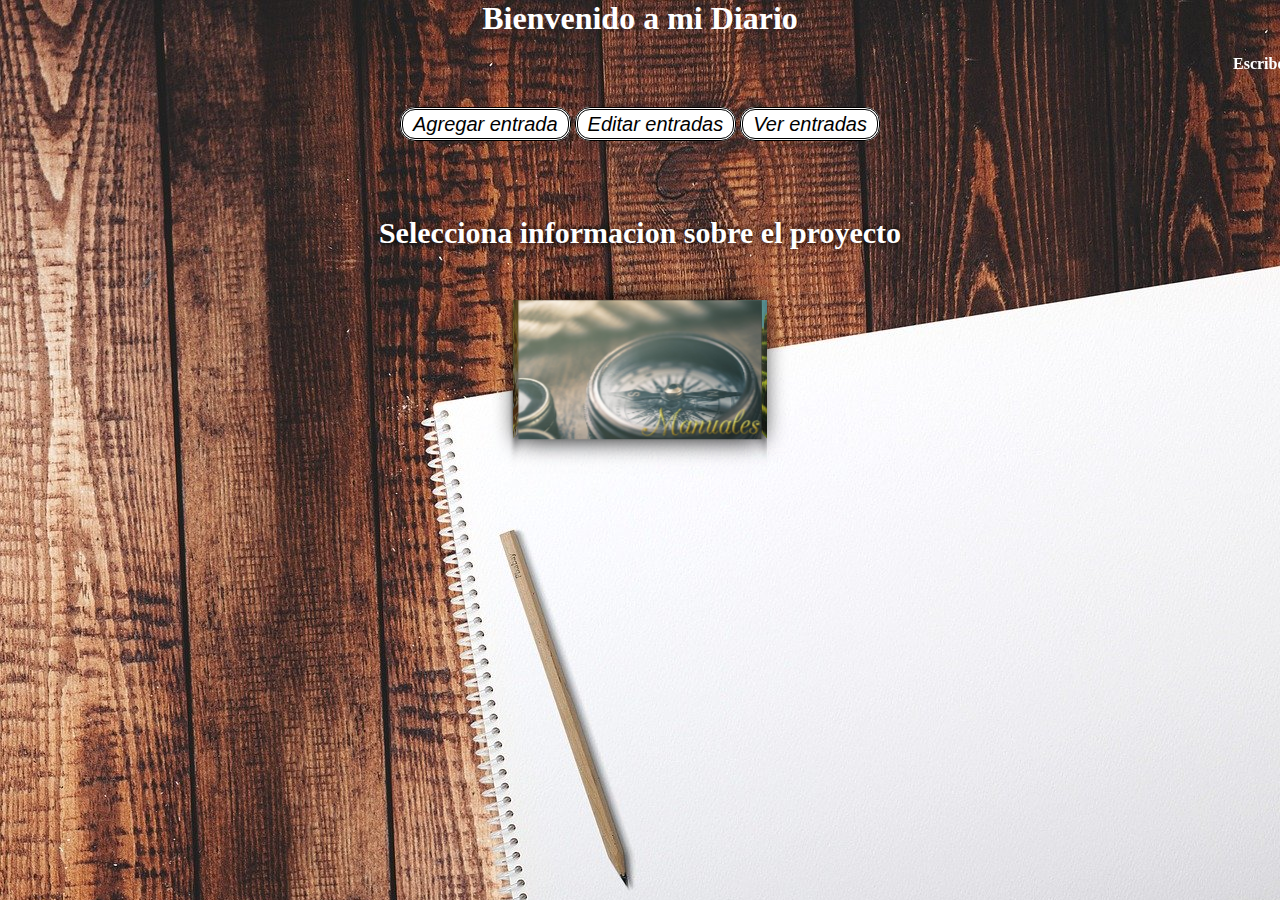
<file: target/DiarioWebApp-1.0-SNAPSHOT/index.html>
<!DOCTYPE html>
<html>
    <head>
        <title>Mi Diario</title>
         <meta charset="utf-8">

		<meta name="viewport" content="width=device-width, user-scalable=no, initial-scale=1.0, maximum-scale=1.0, minimum-scale=1.0">

		 <link rel="stylesheet" href="visual/estilos.css">
	</head>
	
    <body background="fondo.jpg">
	
        <h1><center><strong><font color="white">Bienvenido a mi Diario</font></strong></center></h1>

<br/>
        <p><strong><font color="white"><marquee>Escribe tus más profundos pensamientos y sentimientos de tu día en esta aplicación.</marquee></font></strong></p>

<br/>

<br/>


 <center> 
<a href="Entrada.jsp" class="soy tu boton_1">Agregar entrada</a>

<style type="text/css">
  .boton_1{
    text-decoration: none;
    padding: 3px;
    padding-left: 10px;
    padding-right: 10px;
    font-family: helvetica;
    font-weight: 300;
    font-size: 20px;
    font-style: italic;
    color: #000000;
    background-color: #ffffff;
    border-radius: 15px;
    border: 3px double #000000;
  }
  .boton_1:hover{
    opacity: 0.6;
    text-decoration: none;
  }
</style>

<a href="Editar.jsp" class="soy tu boton_1">Editar entradas</a>

<style type="text/css">
  .boton_1{
    text-decoration: none;
    padding: 3px;
    padding-left: 10px;
    padding-right: 10px;
    font-family: helvetica;
    font-weight: 300;
    font-size: 20px;
    font-style: italic;
    color: #000000;
    background-color: #ffffff;
    border-radius: 15px;
    border: 3px double #000000;
  }
  .boton_1:hover{
    opacity: 0.6;
    text-decoration: none;
  }
</style>

<a href="Ver.jsp" class="soy tu boton_1">Ver entradas</a>

<style type="text/css">
  .boton_1{
    text-decoration: none;
    padding: 3px;
    padding-left: 10px;
    padding-right: 10px;
    font-family: helvetica;
    font-weight: 300;
    font-size: 20px;
    font-style: italic;
    color: #000000;
    background-color: #ffffff;
    border-radius: 15px;
    border: 3px double #000000;
  }
  .boton_1:hover{
    opacity: 0.6;
    text-decoration: none;
  }
</style>

<br/>



    <h2>Selecciona informacion sobre el proyecto</h2>
    <div class="content-all">
        <div class="content-carrousel">

			<figure> <a href="visual/Manual.html"> <img src="visual/1.jpg" alt="Manuales"> </a><figcaption>Manuales</figcaption></figure>
            <figure> <a href="visual/Diagramas.html"> <img src="visual/2.jpg" alt="Diagramas"> </a><figcaption>Diagramas</figcaption></figure>
            <figure> <a href="visual/plan.html"> <img src="visual/3.jpg" alt="Plan"> </a><figcaption>Plan</figcaption></figure>
            <figure> <a href="visual/Fuentes.html"> <img src="visual/4.jpg" alt="Fuentes"> </a><figcaption>Fuentes</figcaption></figure>

        </div>
    </div>

    </center>
    
    </body>

</html>
</file>
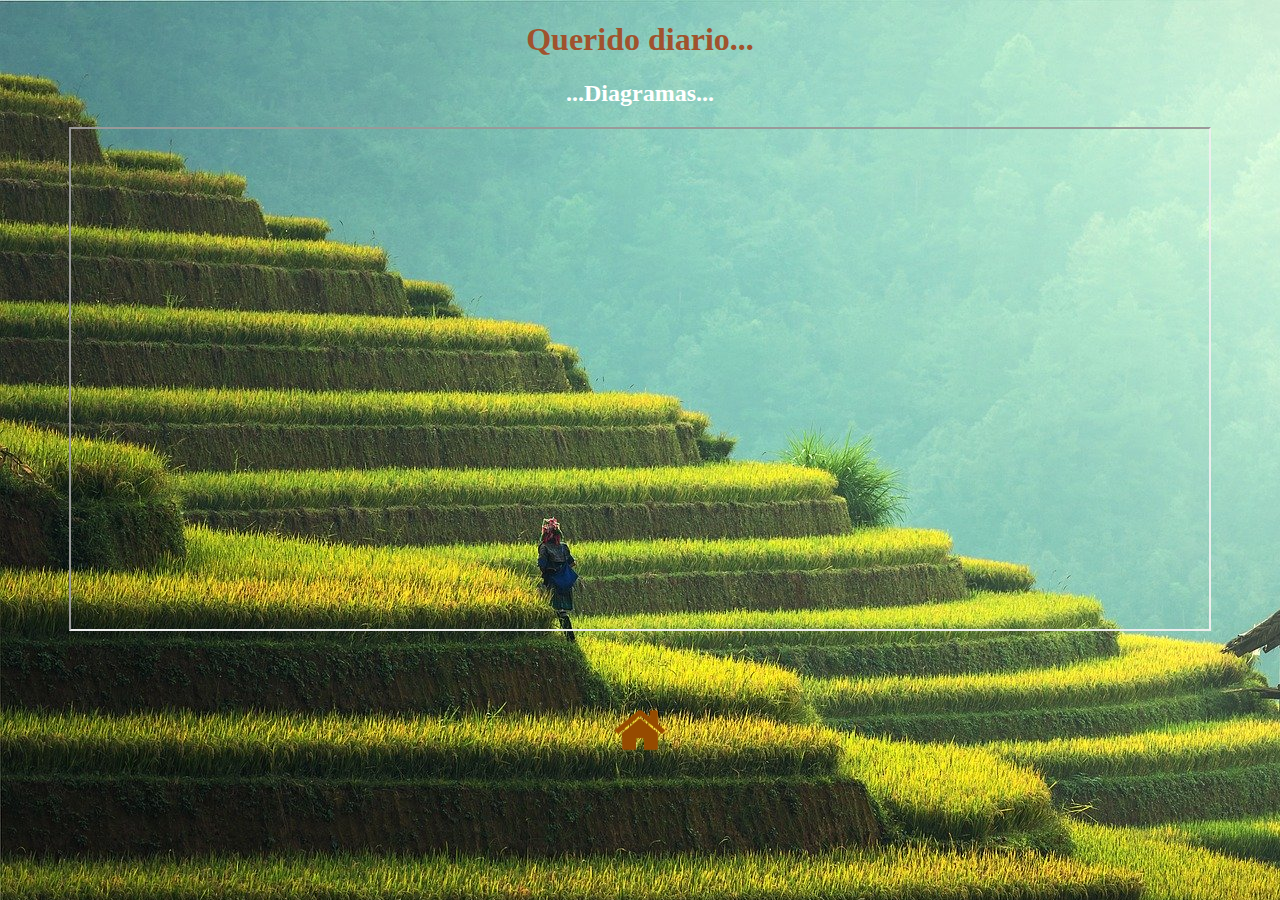
<file: src/main/webapp/visual/Diagramas.html>
<!DOCTYPE html>
<html>
    <head>
		<meta http-equiv="Content-Type" content="text/html; charset=ISO-8859-1" />

        <title>Añadir entrada al diario</title>
    </head>
     <body background="02.jpg">

        <h1><strong><center><font color="Sienna">Querido diario...</font></center></strong></h1>
        <h2><strong><center><font color="White">...Diagramas...</font></center></strong></h2>
        <center><iframe src="Diagramas/diagramas.pdf" width="90%" height="500px"></iframe></center>

		<br><br/>


		
        <p></p>
<center>
</br>
<a href="../index.html">
  <img src="inicio.png" style="max-width:04%;width:auto;height:auto;">
</a>
	</center>	

    </body>
</html>
</file>
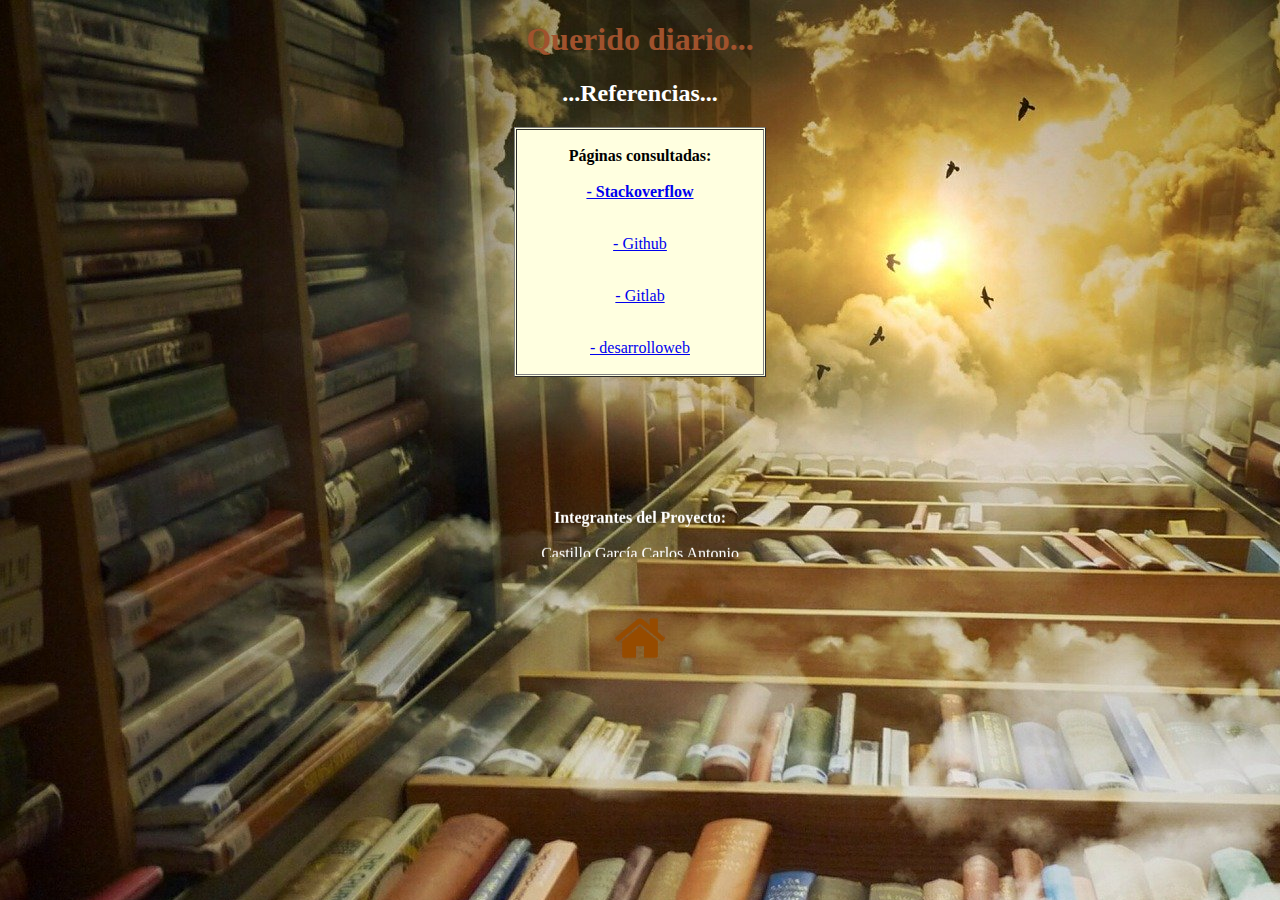
<file: src/main/webapp/visual/Fuentes.html>
<!DOCTYPE html>
<html>
    <head>
		<meta http-equiv="Content-Type" content="text/html; charset=ISO-8859-1" />

        <title>Añadir entrada al diario</title>
    </head>
     <body background="04.jpg">

        <h1><strong><center><font color="Sienna">Querido diario...</font></center></strong></h1>
        <h2><strong><center><font color="White">...Referencias...</font></center></strong></h2>


<table align="center" width="20%" cellspacing="1" cellpadding="1" border="1" bgcolor="LightYellow">
        <tr>
            <td>
        <p><center><strong><font color="Black"> P&aacuteginas consultadas:<br/><br/> <a href="https://stackoverflow.com/">- Stackoverflow</a></p></strong></font>
            <br/> <a href="https://github.com/">- Github</a></p></strong></font>
            <br/> <a href="https://gitlab.com/">- Gitlab</a></p></strong></font>
            <br/> <a href="https://desarrolloweb.com/">- desarrolloweb</a></p></strong></font>
        </center>
</td>
        </tr>

</table>
            <br><br/>

         <marquee direction="up"><center><font color="White"><strong>Integrantes del Proyecto:</strong><br/><br/>

Castillo Garc&iacutea Carlos Antonio<br/>

Esquivel Razo Israel<br/>

Guerrero Hernández Amira<br/>

Santana Sánchez  Mar&iaacutea Yvette <br/>

T&eacutellez Gonz&aacutelez Jorge Luis<br/>

Villamar Cortes Juan Antonio<br/>

 </font></marquee></center>
        
		<br><br/>


		
        <p></p>
<center>
</br>
<a href="../index.html">
  <img src="inicio.png" style="max-width:04%;width:auto;height:auto;">
</a>
	</center>	

    </body>
</html>
</file>
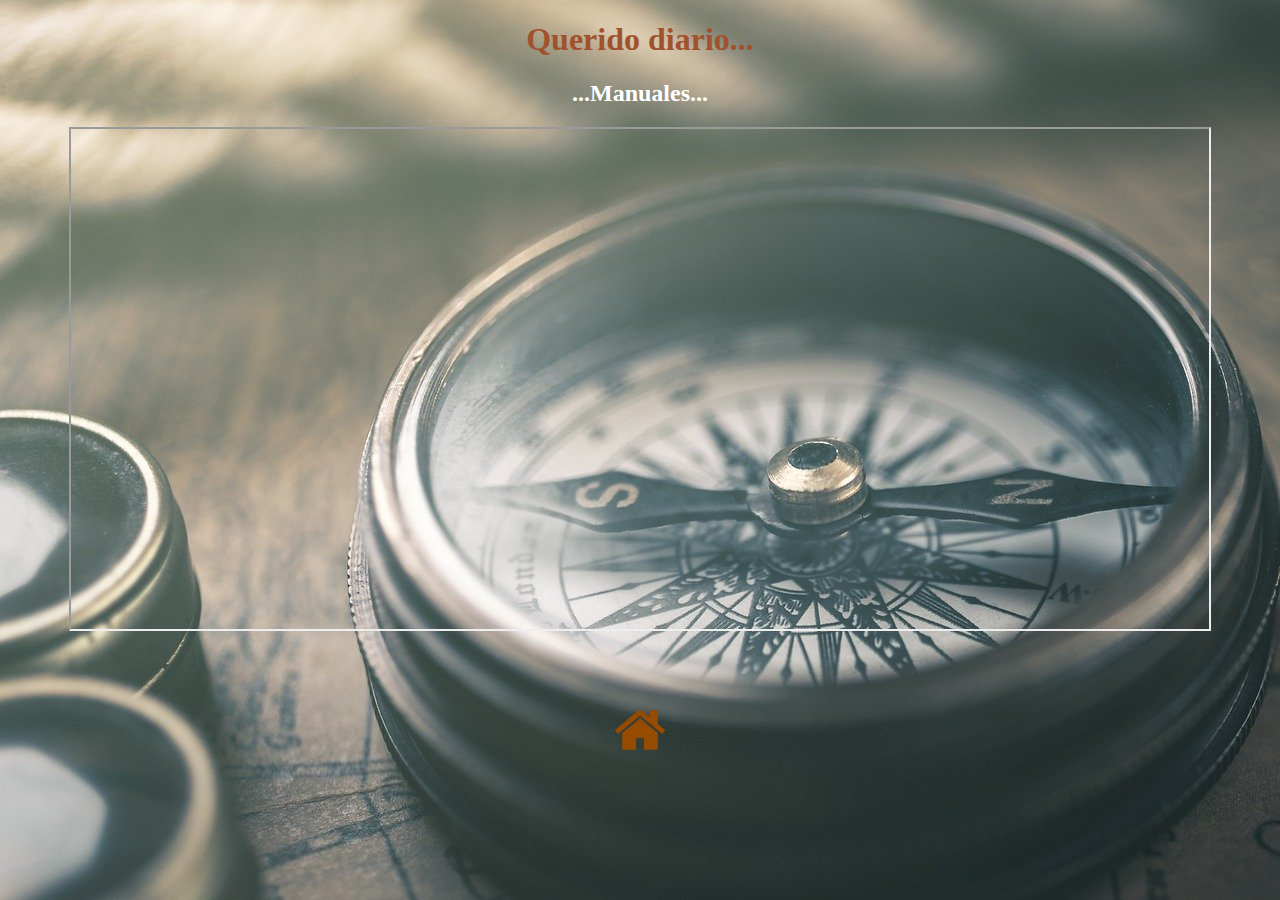
<file: src/main/webapp/visual/Manual.html>
<!DOCTYPE html>
<html>
    <head>
		<meta http-equiv="Content-Type" content="text/html; charset=ISO-8859-1" />

        <title>Añadir entrada al diario</title>
    </head>


     <body background="01.jpg">

        <h1><strong><center><font color="Sienna">Querido diario...</font></center></strong></h1>
        <h2><strong><center><font color="White">...Manuales...</font></center></strong></h2>
        <center><iframe src="otros/mu.pdf" width="90%" height="500px"></iframe></center>

		<br><br/>
		
        <p></p>
<center>
</br>
<a href="../index.html">
  <img src="inicio.png" style="max-width:04%;width:auto;height:auto;">
</a>
	</center>	

    </body>
</html>
</file>
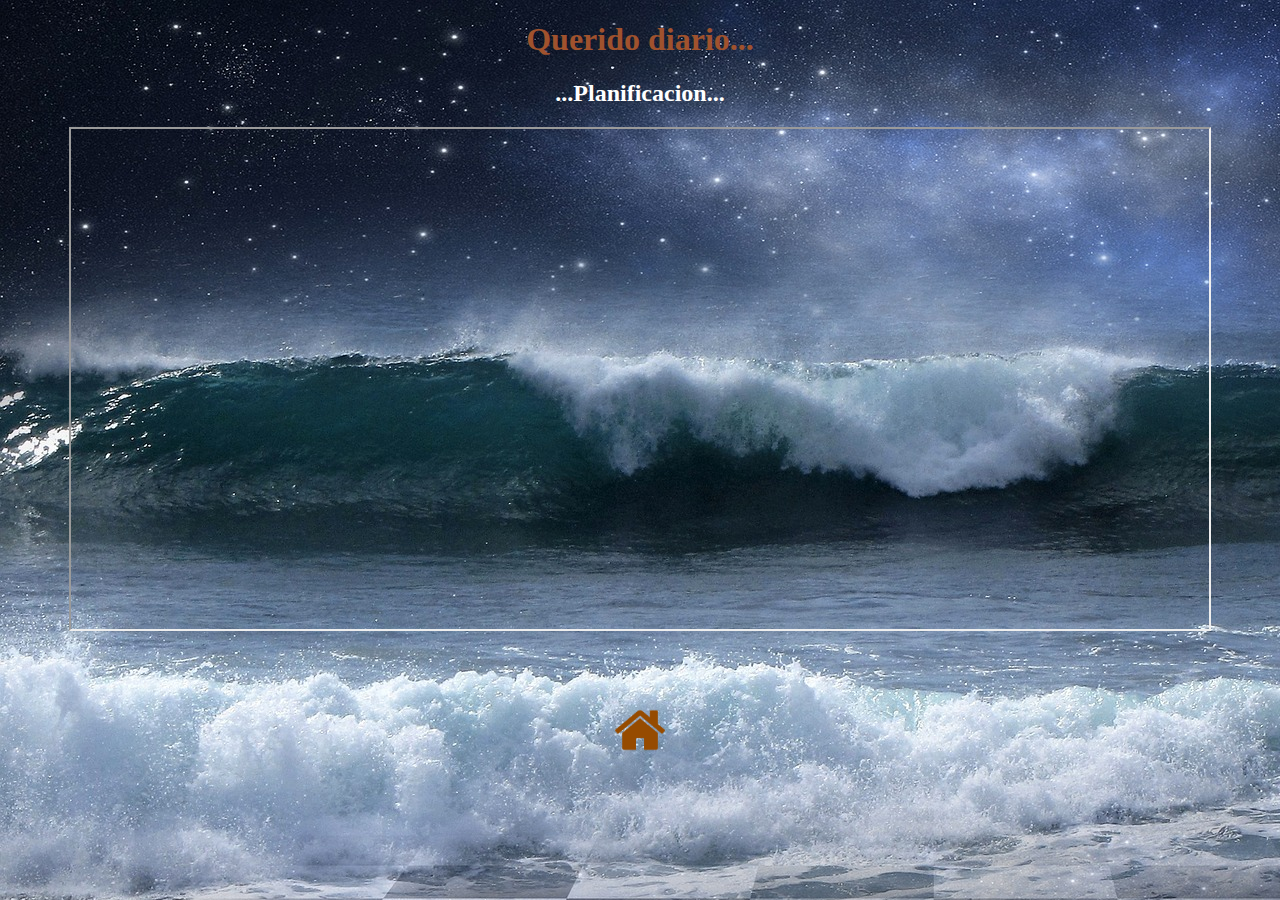
<file: src/main/webapp/visual/plan.html>
<!DOCTYPE html>
<html>
    <head>
		<meta http-equiv="Content-Type" content="text/html; charset=ISO-8859-1" />

        <title>Añadir entrada al diario</title>
    </head>
     <body background="03.jpg">

        <h1><strong><center><font color="Sienna">Querido diario...</font></center></strong></h1>
        <h2><strong><center><font color="White">...Planificacion...</font></center></strong></h2>
         <center><iframe src="otros/pt.pdf" width="90%" height="500px"></iframe></center>



		<br><br/>


		
        <p></p>
<center>
</br>
<a href="../index.html">
  <img src="inicio.png" style="max-width:04%;width:auto;height:auto;">
</a>
	</center>	

    </body>
</html>
</file>
<file: target/DiarioWebApp-1.0-SNAPSHOT/visual/estilos.css>
*{
    margin: 0;
    padding: 0;
    box-sizing: border-box;
}


body{
  background-image: url(fondo.jpg);

  background-repeat: no-repeat;
  height: 100px;
}


h2{
    text-align: center;
    font-size: 30px;
    font-family: times;
    margin-top: 80px;
    color: white;
    text-shadow: 0px 0px 6px black;
}

.content-all{
    width: 210px;
    margin: auto;
    perspective: 800px;
    position: relative;
    margin-top: 50px;
}

.content-carrousel{
    width: 100%;
    position: absolute;
    animation: rotar 10s infinite linear;
    transform-style: preserve-3d;
}

.content-carrousel:hover{
    animation-play-state: paused;
    cursor: pointer;
}


.content-carrousel figure{
    width: 100%;
    height: 120px;
    overflow: hidden;
    position: absolute;
    box-shadow: 0px 0px 20px 0px black;
    transition: all 300ms;
    
}

.content-carrousel figure:hover{
    box-shadow: 0px 0px 0px 0px black;
    transition: all 300ms;
}

.content-carrousel figure:nth-child(1){transform: rotateY(0deg) translateZ(110px);}
.content-carrousel figure:nth-child(2){transform: rotateY(90deg) translateZ(110px);}
.content-carrousel figure:nth-child(3){transform: rotateY(180deg) translateZ(110px);}
.content-carrousel figure:nth-child(4){transform: rotateY(270deg) translateZ(110px);}




.content-carrousel img{
    width: 150%;
    transition: all 300ms;
}

.content-carrousel img:hover{
    transform: scale(1.2);
    transition: all 300ms;
}


@keyframes rotar{
    from{
        transform: rotateY(0deg);
    }to{
        transform: rotateY(360deg);
    }
}
</file>
